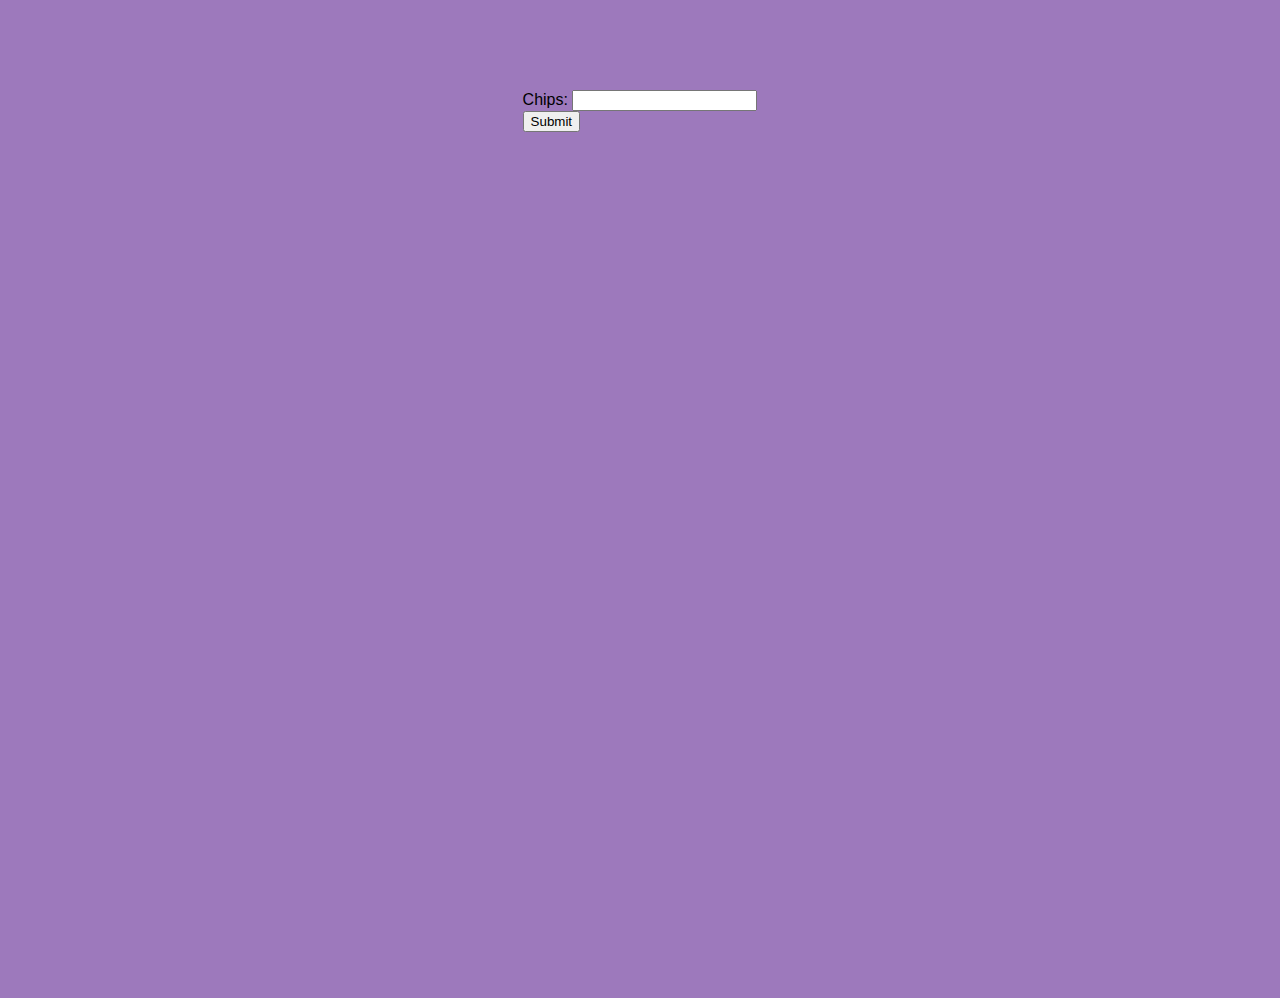
<file: setChip.html>
<!DOCTYPE html>
<html lang="en">
<head>
    <meta charset="UTF-8">
    <meta http-equiv="X-UA-Compatible" content="IE=edge">
    <meta name="viewport" content="width=device-width, initial-scale=1.0">
    <title>Document</title>
    <link rel="stylesheet" href="styles.css">
</head>
<body>
    <form id="frm1" action="">
        Chips: <input type="text" id="chip" name="fname"><br>
        <input type="button" onclick="add()" value="Submit">
      </form>

      <script>
        function add() {
            var m = document.getElementById("chip").value;
            const d = new Date();
            d.setTime(d.getTime() + (100 * 24 * 60 * 60 * 1000));
            let expires = "expires="+d.toUTCString();
            document.cookie = "chip=" + m + ";" + expires + ";"
            alert("created");
        }
      </script>
</body>
</html>
</file>
<file: styles.css>
*, *::before, *::after{
    box-sizing: border-box;
    user-select: none;
}
/* Main body */
body {
    font-family:Arial;
    margin-top: 10vmin;
    margin-left: 0;
    margin-right: 0;
    display: flex;
    background-color: #9d79bc;
    justify-content: center;
    align-items: flex-start;
    min-height: 100vmin;
    overflow: hidden;
}
.hide {
    display: none;
}

/* Poker table element */
.world {
    overflow: hidden;
    position: relative;
}
.table {
    width: 95vmin;
}

/* User values ie: chips, score, wager, etc */
.bet {
    position: absolute;
    right: 50%;
    top:50%;
    transform: translate(50%, -50%);
}
.numBoardContainer{
    position: absolute;
    top:0%;
    right:0%;
}
.numBoardContainer img {
    position: absolute;
    top:0%;
    right:0%;
    width: 20vmin;
}
.gameNum {
    position: absolute;
    right: 0;
    width: 20vmin;
    padding-left: 1vmin;
    padding-right: 1vmin;
}
.gameNum div {
    top: 1vmin;
}
.gameNum div span {
   font-size: 3vmin;
   white-space: nowrap;
}

/* Gameplay buttons  */
.start-button{
    position: absolute;
    font-size: 5vmin;
    top:50%;
    left: 50%;
    transform: translate(-50%,-50%);
}
.buttons {
    position: absolute;
    top: 75vmin;   
    left: 50%;
    transform: translate(-50%,-50%);   
}
.playButton {
	box-shadow: 0px 10px 14px -7px #1c1b18;
	background:linear-gradient(to bottom, #ff5bb0 5%, #ef027d 100%);
	background-color:#ff5bb0;
	border-radius:50%;
	border:1px solid #ee1eb5;
	cursor:pointer;
	color:#ffffff;
	font-family:Arial;
	font-size:3vmin;
	font-weight:bold;
    width: 20vmin;
    height: 20vmin;
    padding: 0;
	text-decoration:none;
	text-shadow:0px 1px 0px #c70067;
}
.playButton:hover {
	background:linear-gradient(to bottom, #ef027d 5%, #ff5bb0 100%);
	background-color:#ef027d;
}
.playButton:active {
	position:relative;
	top:1px;
}
.stayButton {
	box-shadow: 0px 10px 14px -7px #1c1b18;
	background:linear-gradient(to bottom, #79bbff 5%, #378de5 100%);
	background-color:#79bbff;
	border-radius:50%;
	border:1px solid #84bbf3;
	cursor:pointer;
	color:#ffffff;
	font-family:Arial;
	font-size:3vmin;
	font-weight:bold;
	width: 20vmin;
    height: 20vmin;
    padding: 0;
	text-decoration:none;
	text-shadow:0px 1px 0px #528ecc;
    margin-right: 4vmin;
}
.stayButton:hover {
	background:linear-gradient(to bottom, #378de5 5%, #79bbff 100%);
	background-color:#378de5;
}
.stayButton:active {
	position:relative;
	top:1px;
}
.hitButton {
	box-shadow: 0px 10px 14px -7px #1c1b18;
	background:linear-gradient(to bottom, #fe1a00 5%, #ce0100 100%);
	background-color:#fe1a00;
	border-radius:50%;
	border:1px solid #d83526;
	cursor:pointer;
	color:#ffffff;
	font-family:Arial;
	font-size:3vmin;
	font-weight:bold;
	width: 20vmin;
    height: 20vmin;
    padding: 0;
	text-decoration:none;
	text-shadow:0px 1px 0px #b23e35;
    margin-left: 4vmin;
}
.hitButton:hover {
	background:linear-gradient(to bottom, #ce0100 5%, #fe1a00 100%);
	background-color:#ce0100;
}
.hitButton:active {
	position:relative;
	top:1px;
}
.restartButton {
	box-shadow: 0px 10px 14px -7px #1c1b18;
	background:linear-gradient(to bottom, #77b55a 5%, #4b8f29 100%);
	background-color:#77b55a;
	border-radius:50%;
	border:1px solid #72b352;
	cursor:pointer;
	color:#ffffff;
	font-family:Arial;
	font-size:3vmin;
	font-weight:bold;
	width: 20vmin;
    height: 20vmin;
    padding: 0;
	text-decoration:none;
	text-shadow:0px 1px 0px #5b8a3c;
}
.restartButton:hover {
	background:linear-gradient(to bottom, #72b352 5%, #77b55a 100%);
	background-color:#72b352;
}
.restartButton:active {
	position:relative;
	top:1px;
}
.quitButton {
	box-shadow: 0px 10px 14px -7px #1c1b18;
	background:linear-gradient(to bottom, #ededed 5%, #bab1ba 100%);
	background-color:#ededed;
	border-radius:50%;
	border:1px solid #d6bcd6;
	cursor:pointer;
    color:#3a8a9e;
	font-family:Arial;
	font-size:3vmin;
	font-weight:bold;
	width: 20vmin;
    height: 20vmin;
    padding: 0;
	text-decoration:none;
	text-shadow:0px 1px 0px #ffffff;
    margin-right: 8vmin;
}
.quitButton:hover {
	background:linear-gradient(to bottom, #bab1ba 5%, #ededed 100%);
	background-color:#bab1ba;
}
.quitButton:active {
	position:relative;
	top:1px;
}
.resetBetButton td {
    column-span: 5;
}
.resetBetButton button {
    box-shadow: 0px 10px 14px -7px #1c1b18;
	background:linear-gradient(to bottom, #eae0c2 5%, #cdc4aa 100%);
	background-color:#eae0c2;
	border-radius:15%;
	border:1px solid #ccc2a6;
    padding: 0;
	cursor:pointer;
	color:#505739;
	font-family:Arial;
	font-size:3vmin;
	font-weight:bold;
	width: 10vmin;
    height: 6vmin;
	text-decoration:none;
	text-shadow:0px 1px 0px #ffffff;  
}
.resetBetButton button:hover {
    background:linear-gradient(to bottom, #9ba892 5%, #dbe6c4 100%);
	background-color:#9ba892;   
}
.resetBetButton button:active {
	position:relative;
	top:1px;  
}
.chipPics img {
    cursor:pointer;
    filter: drop-shadow(5px 5px 5px #222);
    width:15vmin;
}
.chipPics img:hover {
	position:relative;
	top:2px;
}
.chipPics img:active {
	position:relative;
	top:4px;
}

/* Stuff to do with cards */
.playerCard {
    position: absolute;
    width: 8vmin;
    top:60%;
    left: calc(var(--left) * 1%);
    animation: movePlayerCard 1s;
    transform: translate(-50%,-50%);
}
.dealerCard {
    position: absolute;
    width: 8vmin;
    top:23%;
    left: calc(var(--left) * 1%);
    animation: moveDealerCard 1s;
    transform: translate(-50%,-50%); 
}
.deck img{
    position: absolute;
    width: 8vmin;
    left: 70%;
    top:23%;
}
.dealerFaceDown {
    position: absolute;
    width: 8vmin;
    top:23%;
    left: 55%;   
    animation: moveDealerCard 1s; 
}
 /* The animation code */
 @keyframes movePlayerCard {
    from {left: 74%;
            top:23%;}
    to {top:60%;
        left: --left;}
}
@keyframes moveDealerCard {
    from {left: 70%;
            top:23%;}
    to {top:23%;
        left: --left;}
}

/* Flip card animation stuff */
/* entire container, keeps perspective */
.flip-container {
	perspective: 1000px;
}
.flip-container, .front, .back {
    width: 8vmin;
}
/* flip speed goes here */
.flipper {
	transition: 0.6s;
	transform-style: preserve-3d;
	position: relative;
}
/* hide back of pane during swap */
.front, .back {
	backface-visibility: hidden;
	position: absolute;
    top: 0;
	left: 0;
}
/* front pane, placed above back */
.front {
	z-index: 2;
	/* for firefox 31 */
	transform: rotateY(0deg);
}
.flip-container.flip .flipper {
	transform: rotateY(180deg);
}
/* back, initially hidden pane */
.back {
	transform: rotateY(180deg);
}
.front img, .back img {
    width: 8vmin;
}

/* The Modal (background) */
.modal {
    display: none; /* Hidden by default */
    position: fixed; /* Stay in place */
    z-index: 1; /* Sit on top */
    padding-top: 10%; /* Location of the box */
    left: 0;
    top: 0;
    width: 100%; /* Full width */
    height: 100%; /* Full height */
    overflow: auto; /* Enable scroll if needed */
    background-color: rgb(0,0,0); /* Fallback color */
    background-color: rgba(0,0,0,0.4); /* Black w/ opacity */
}
/* Modal Content */
.modal-content {
    position: relative;
    background-color: #fefefe;
    margin: auto;
    padding: 0;
    border: 1px solid #888;
    width: 60%;
    box-shadow: 0 4px 8px 0 rgba(0,0,0,0.2),0 6px 20px 0 rgba(0,0,0,0.19);
    -webkit-animation-name: animatetop;
    -webkit-animation-duration: 0.4s;
    animation-name: animatetop;
    animation-duration: 0.4s
}
/* Add Animation */
@-webkit-keyframes animatetop {
    from {top:-300px; opacity:0} 
    to {top:0; opacity:1}
}
@keyframes animatetop {
    from {top:-300px; opacity:0}
    to {top:0; opacity:1}
}
/* The Close Button */
.close {
    color: white;
    float: right;
    font-size: 5vmin;
    font-weight: bold;
}
.close:hover, .close:focus {
    color: #000;
    text-decoration: none;
    cursor: pointer;
}
.modal-header {
    padding: 1vmin 4vmin;
    background-color: #9d79bc;
    color: white;
}
.modal-body {
      padding: 1vmin 4vmin;
}
.modal-footer {
    padding: 1vmin 4vmin;
    background-color: #9d79bc;
    color: white;
}

/* Dropdown Button */
.statsContainer {
    position: absolute; 
    left: 0%;   
}
.dropbtn {
	box-shadow: 0px 10px 14px -7px #1c1b18;
	background:linear-gradient(to bottom, #ededed 5%, #bab1ba 100%);
	background-color:#ededed;
	border-radius:1vmin;
	border:.2vmin solid #d6bcd6;
	display:inline-block;
	cursor:pointer;
	color:#3a8a9e;
	font-family:Arial;
	font-size:2.2vmin;
	padding:1vmin 5vmin;
	text-decoration:none;
	text-shadow:0px 1px 0px #e1e2ed;
}
.dropbtn:hover {
    background:linear-gradient(to bottom, #bab1ba 5%, #ededed 100%);
	background-color:#bab1ba;
}
.dropbtn:active {
	position:relative;
	top:1px;
}
.btnRadius {
    border-radius:10px 10px 0px 0px;
}
/* The container <div> - needed to position the dropdown content */
.dropdown {
    position: absolute;
    display: inline-block;
}
/* Dropdown Content (Hidden by Default) */
.dropdown-content {
    position: absolute;
    background-color: #f1f1f1;
    min-width: 30vmin;
    box-shadow: 0px 8px 16px 0px rgba(0,0,0,0.2);
    z-index: 1;
}
/* Links inside the dropdown */
.dropdown-content span {
    right: 0%;
    color: black;
    padding: .5vmin 1vmin;
    text-decoration: none;
    display: block;
}
/* Change color of dropdown links on hover */
.dropdown-content a:hover {
    background-color: #ddd
}

.playerList {
    position: absolute;
    top: 10vmin;
    left: 5vmin;
    outline: 5px solid black;
    background-color: #eee;
}
.playerList span {
    display: table;
    padding: .5vmin;
    left: 0;
}
.playerList img {
    width: 6vmin;
}
.playerInfo {
    position: absolute;
    top: 7vmin;
    left: 5vmin;
}
.you {
    color: gold;
}
.playerNameContainer{
    width: 30vmin;
    background-color: #eee;
}
 /* Style the button that is used to open and close the collapsible content */
 .collapsible {
    background-color: #eee;
    cursor: pointer;
    width: 30vmin;
    border: none;
    text-align: left;
    outline: none;
    font-size: 2vmin;
}
  
  /* Add a background color to the button if it is clicked on (add the .active class with JS), and when you move the mouse over it (hover) */
.active, .collapsible:hover {
    background-color: #ccc;
}
  
  /* Style the collapsible content. Note: hidden by default */
.playerNameContent {
    max-height: 0;
    overflow: hidden;
    transition: max-height 0.2s ease-out;
    background-color: #ccc;
} 
.nav {
    position: absolute;
    top: 0;
    left: 0;
    width: 100%;
}
.nav li {
    float: right;
}
.nav ul {
    list-style-type: none;
    margin: 0;
    padding: 0;
    overflow: hidden;
    background-color: #333;
}
.nav a {
    display: block;
    color: white;
    text-align: center;
    padding: 14px 16px;
    text-decoration: none;
}

@media only screen and (max-width: 768px) {
    .nav a {
        display: block;
        color: white;
        text-align: center;
        padding: 2vmin;
        text-decoration: none;
        font-size: 5vmin;
    }
    .playerList {
        position: absolute;
        top: 90vmin;
        left: 50%;
        transform: translate(-50%);
    }
    .playerList span {
        display: table;
        font-size: 3.5vmin;
        left: 0;
    }
    .playerList img {
        width: 15vmin;
    }
    .playerNameContainer{
        width: 75vmin;
    }
    .playerInfo {
        position: absolute;
        top: 80vmin;
        left: 10vmin;
        padding: 2vmin; 
        font-size: 3.5vmin;
    }
    .playerInfo input {
        font-size: 3vmin;
    }
    .buttons {
        position: absolute;
        top: 65vmin;   
        left: 50%;
        transform: translate(-50%,-50%);   
    }
}
</file>
